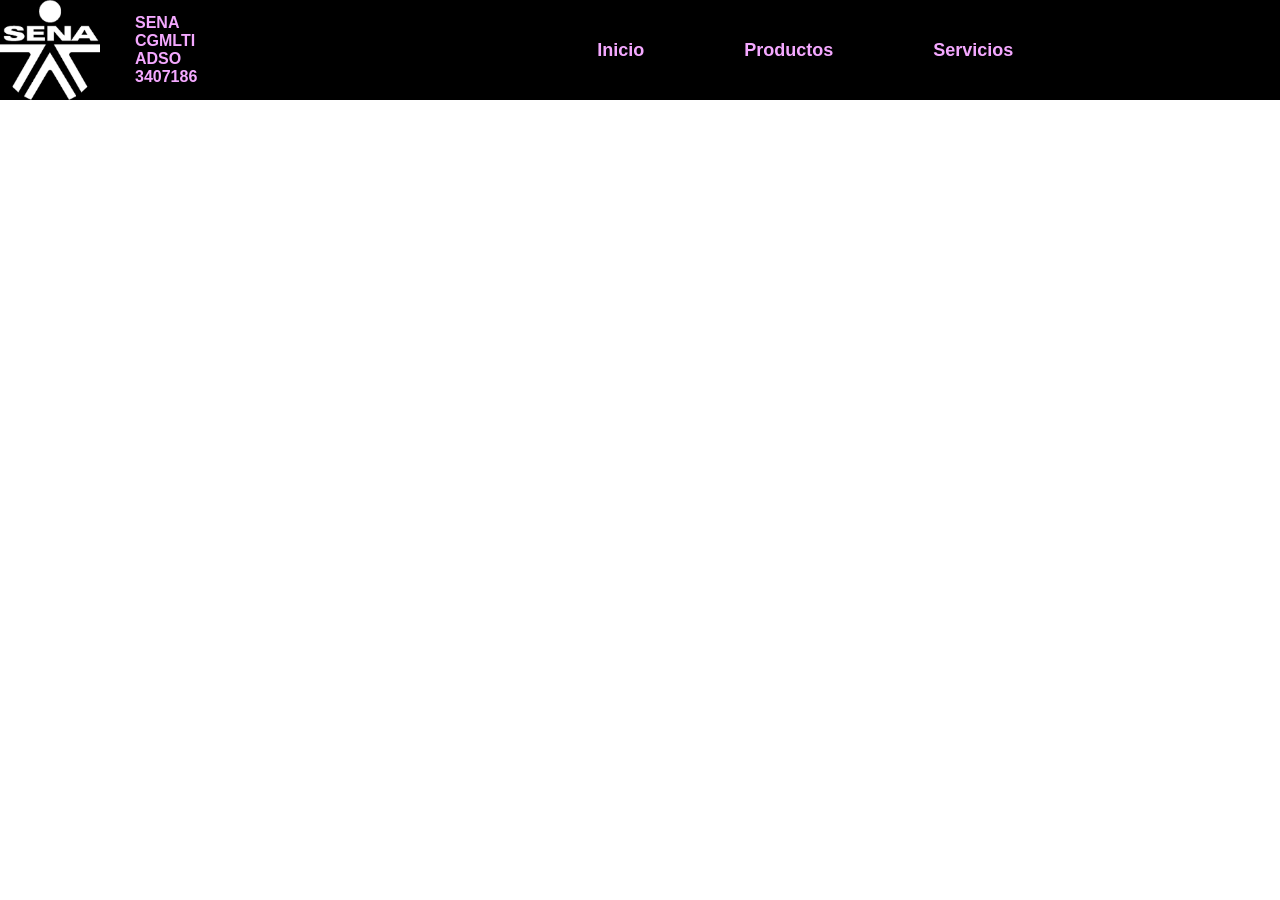
<file: actividad_menu/index.html>
<!DOCTYPE html>
<html lang="es">
<head>
    <meta charset="UTF-8">
    <meta name="viewport" content="width=device-width, initial-scale=1.0">
    <title>Document</title>
    <link rel="stylesheet" href="style.css">
</head>
<body >
    <div class="navbar">
        <div class="navbar_logo">
            <img class="navbar_logo--imagen" src="sena.png" alt="">
            <p>SENA CGMLTI ADSO 3407186</p>
        </div>
        <div class="navbar_opciones">
            <a >Inicio</a>
            <a >Productos</a>
            <a >Servicios</a>
        </div>
        <div class="navbar_login">
            <img class="navbar_user--imagen" src="user.webp" alt="">
            <a >Sesión</a>
        </div>
    </div>
</body>
</html>
</file>
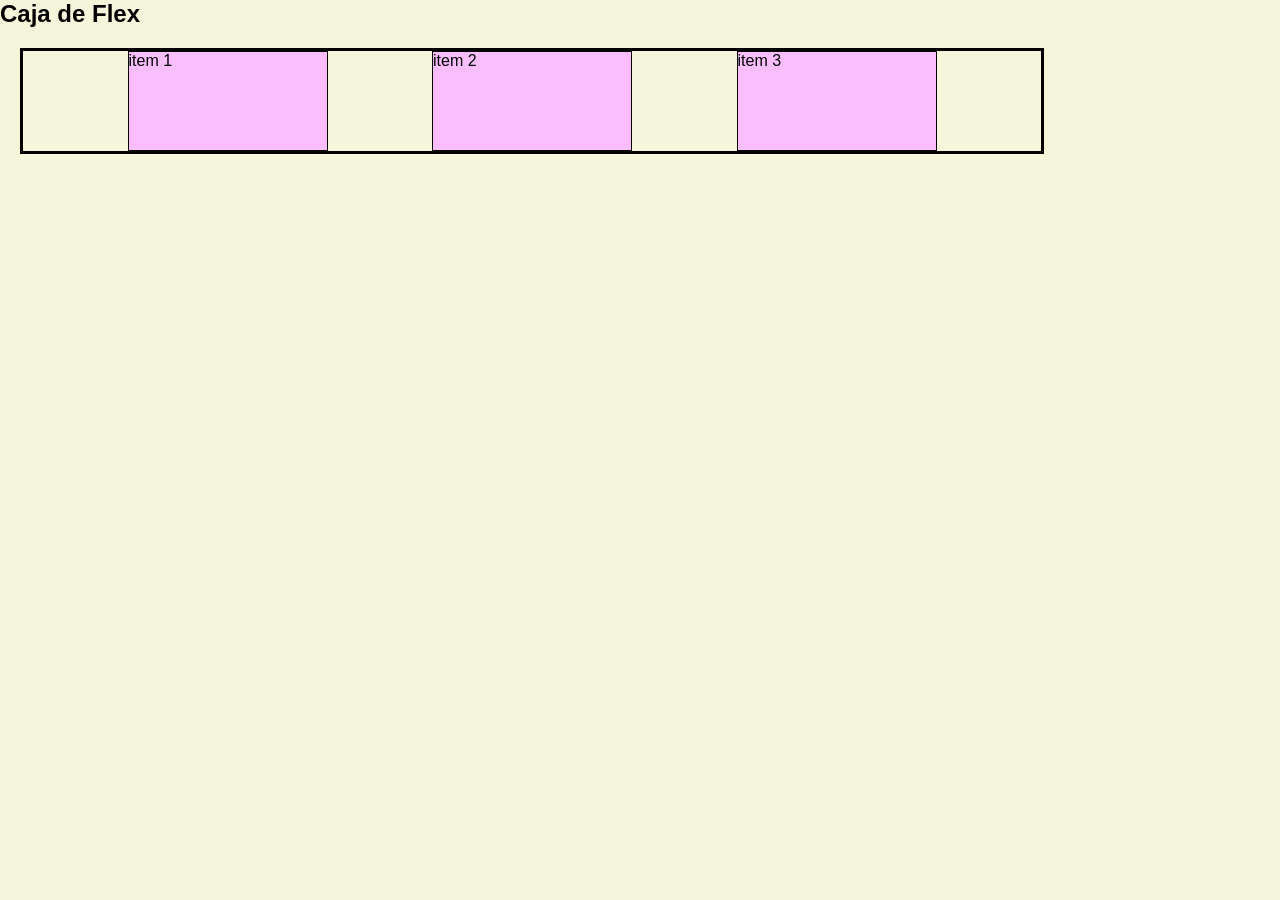
<file: flex-basico/index.html>
<!DOCTYPE html>
<html lang="es">
<head>
    <meta charset="UTF-8">
    <meta name="viewport" content="width=device-width, initial-scale=1.0">
    <title>Document</title>
    <link rel="stylesheet" href="style.css">
</head>
<body class="body">
    <h1 class="h1">Caja de Flex</h1>
    <div class="container">
        <div class="item">item 1</div>
        <div class="item">item 2</div>
        <div class="item">item 3</div>
        
    </div>
</body>
</html>
</file>
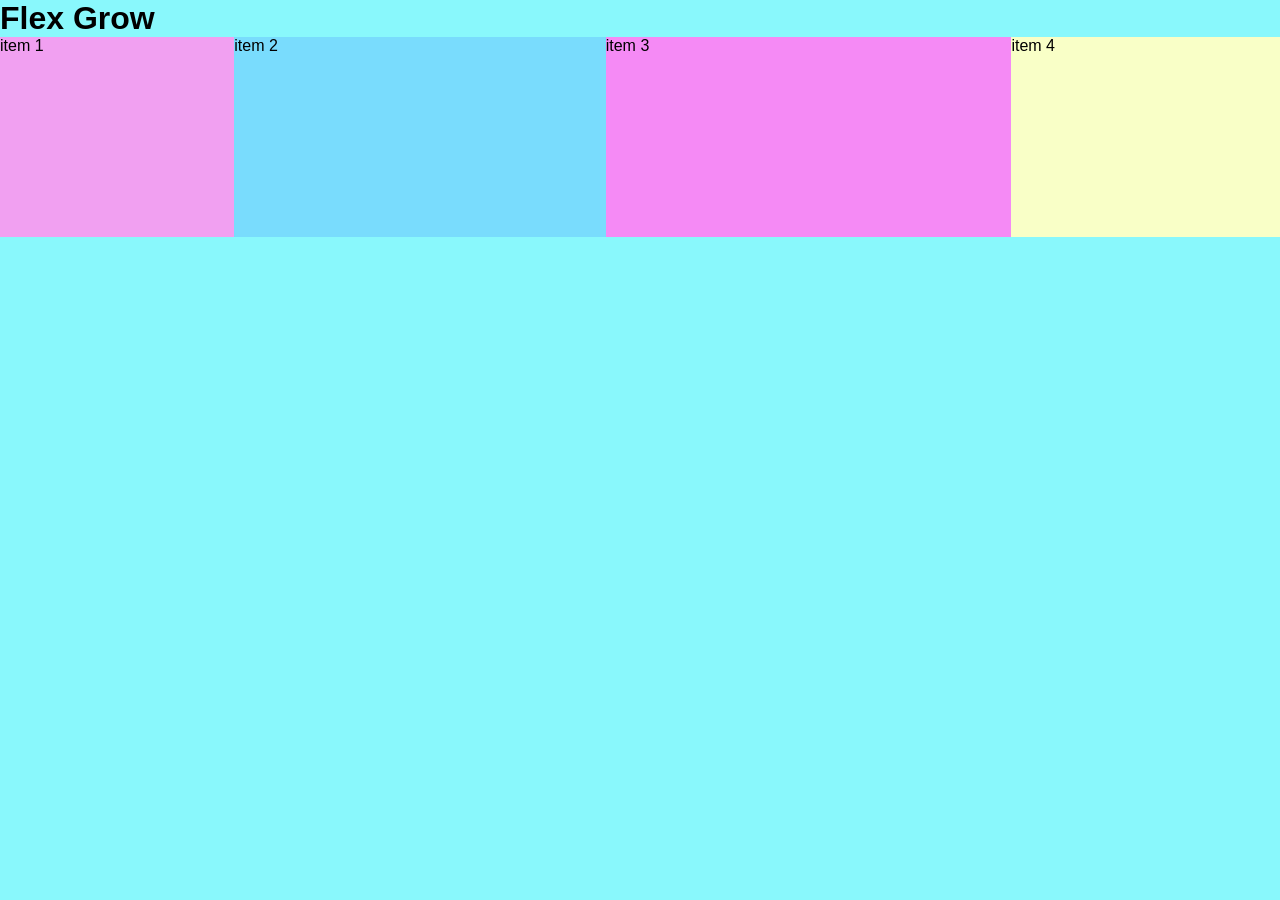
<file: flex-grow/index.html>
<!DOCTYPE html>
<html lang="es">
<head>
    <meta charset="UTF-8">
    <meta name="viewport" content="width=device-width, initial-scale=1.0">
    <title>Document</title>
    <link rel="stylesheet" href="styles.css">
</head>
<body class="body">
    <h1>Flex Grow</h1>
    <div class="flex-container">
        <div class="flex-item item1">item 1</div>
        <div class="flex-item item2">item 2</div>
        <div class="flex-item item3">item 3</div>
        <div class="flex-item item4">item 4</div>
    </div>
</body>
</html>
</file>
<file: actividad_menu/style.css>
/*Estilos globales*/

*{
    margin:0;
    padding: 0;
    box-sizing: border-box;
}

body{
    font-size: 16px;
    font-family: Arial, Helvetica, sans-serif
}

.navbar{
    height: 100px;
    width: 100%;
    /*Estios de flex*/
    display: flex;
    flex-direction: row;
    justify-content: flex-start;
    gap: 400px;

    /*etsilos de color*/
    background-color: black;

    color: white;
    
}

.navbar_logo{
    display: flex;
    flex-direction: row;
    /*estilos de fuente*/

    font-weight: bold;
    color: oklch(83.3% 0.145 321.434);
    gap: 35px;
    align-items: center ;
}

.navbar_logo--imagen{
    width: 100px;
    height: 100px;
    object-fit: cover;

}

.navbar_opciones{
    /*estilos de posicionamiento*/
    display: flex;
    flex-direction: row;
    gap: 100px;
    align-items: center;

    /*estilos de fuente*/
    font-weight: bold;
    font-size: 18px;
}

.navbar_opciones a{
    text-decoration: none;
    color: oklch(83.3% 0.145 321.434);
}

.navbar_login{
    display: flex;
    flex-direction: row;
    justify-content: flex-end;
    gap: 20px;
    align-items: center;

}
.navbar_login a{
    font-weight: bold;
    text-decoration: none;
    color: oklch(83.3% 0.145 321.434);
}

.navbar_user--imagen{
    width: 100px;
    height: 100px;
    object-fit: cover;

}
</file>
<file: flex-basico/style.css>
/*Estilos globales*/

*{
    margin:0;
    padding: 0;
    box-sizing: border-box;
}

.body{
    font-family: Arial, Helvetica, sans-serif;
    background-color: beige;
    color: black;
}

.h1{
    font-size: 24px;
}

.container{
    display: flex;
    flex-direction: row;
    flex-wrap: nowrap;
    justify-content: space-evenly;
    margin: 20px;
    width: 80%;
    height: 80%;
    border: black solid 3px;
}

.item{
    display: block;
    width: 200px;
    height: 100px;
    background-color:#fabeff;
    border: black solid 1px;
}
</file>
<file: flex-grow/styles.css>
*{
    margin:0;
    padding: 0;
    
}

body{
    font-family: Arial, Helvetica, sans-serif;
    background-color: rgb(137, 248, 252);
}

.flex-container{
    display: flex;
    width: 100%;
    height: 50%;
    
}

.flex-item{
    width: 200PX;
    height: 200px;
} 

.item1{
    background-color:rgb(241, 160, 241);
    flex-grow: 0.5;
}

.item2{
    background-color: rgb(121, 220, 253);
    flex-grow: 2.5;
}

.item3{
    background-color: rgb(245, 138, 245);
    flex-grow: 3;
}

.item4{
    background-color: rgb(249, 255, 199);
    flex-grow: 1;
}
</file>
